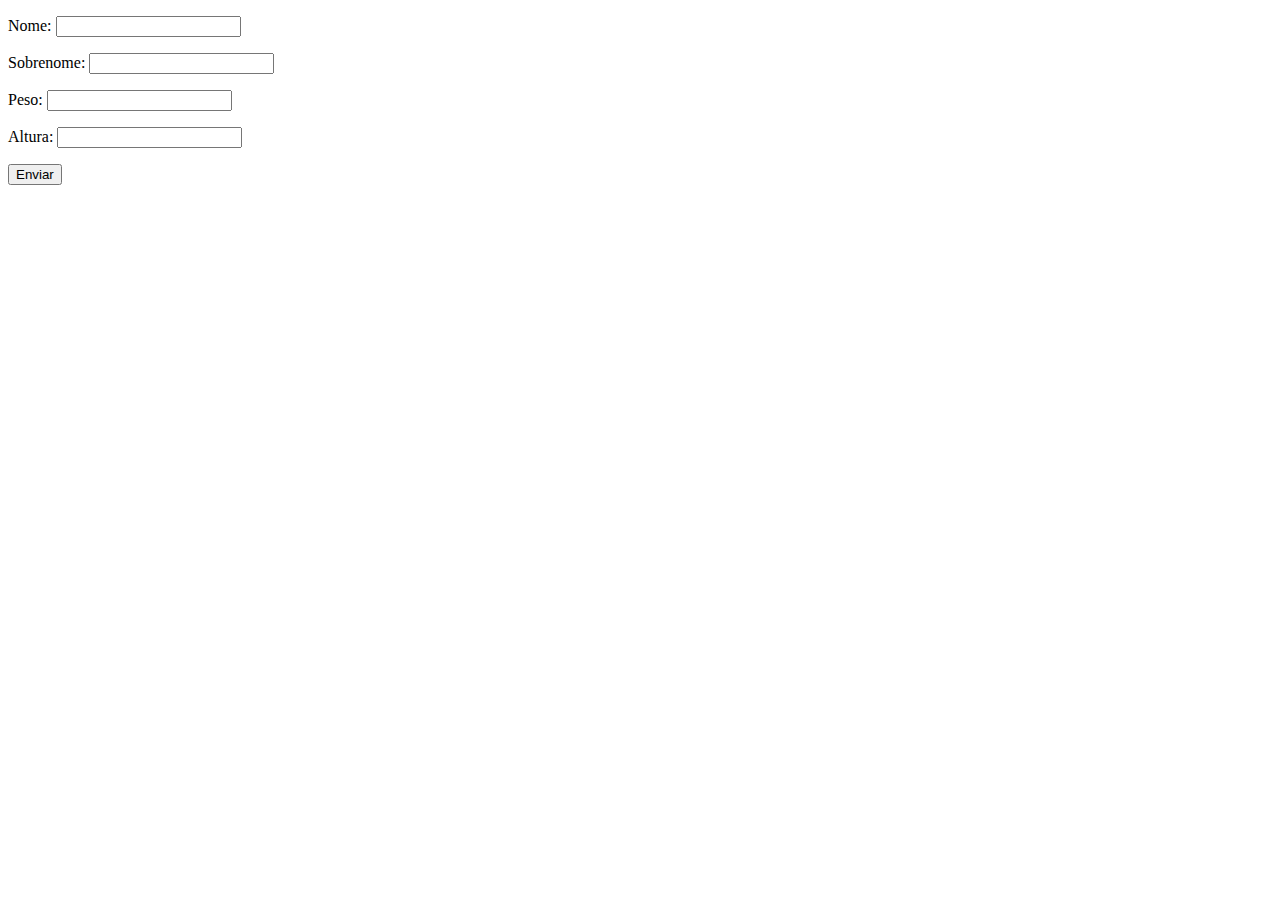
<file: js-iniciante/aula21/index.html>
<!DOCTYPE html>
<html lang="en">
  <head>
    <meta charset="UTF-8" />
    <meta name="viewport" content="width=device-width, initial-scale=1.0" />
    <title>Document</title>
  </head>
  <body>
    <form class="form">
      <p>Nome: <input type="text" class="nome" /></p>
      <p>Sobrenome: <input type="text" class="sobrenome" /></p>
      <p>Peso: <input type="text" class="peso" /></p>
      <p>Altura: <input type="text" class="altura" /></p>
      <button>Enviar</button>
    </form>
    <script src="js/main.js"></script>
  </body>
</html>
</file>
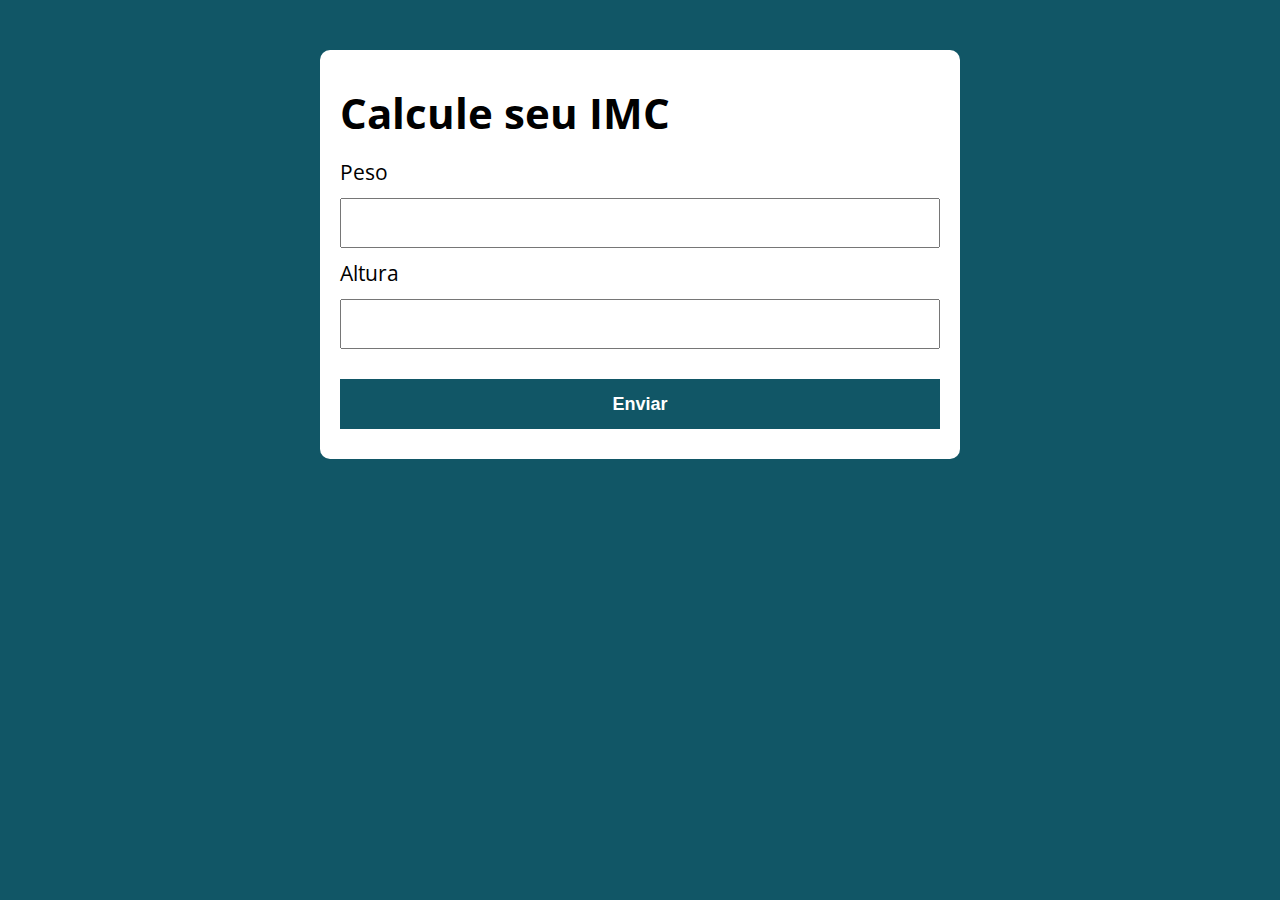
<file: js-iniciante/aula25/index.html>
<!DOCTYPE html>
<html lang="pt-BR">
  <head>
    <meta charset="UTF-8" />
    <meta name="viewport" content="width=device-width, initial-scale=1.0" />
    <meta http-equiv="X-UA-Compatible" content="ie=edge" />
    <title>Calcule seu IMC</title>
    <link rel="stylesheet" href="./assets/css/style.css" />
  </head>

  <body>
    <section class="container">
      <h1>Calcule seu IMC</h1>
      <form action="/" id="formulario" methodo="POST">
        <label for="peso">Peso</label>
        <input type="text" id="peso" name="peso" />
        <label for="altura">Altura</label>
        <input type="text" id="altura" name="altura" />
        <button type="submit">Enviar</button>
      </form>
      <div id="resultado"></div>
    </section>

    <script src="./assets/js/main.js"></script>
  </body>
</html>
</file>
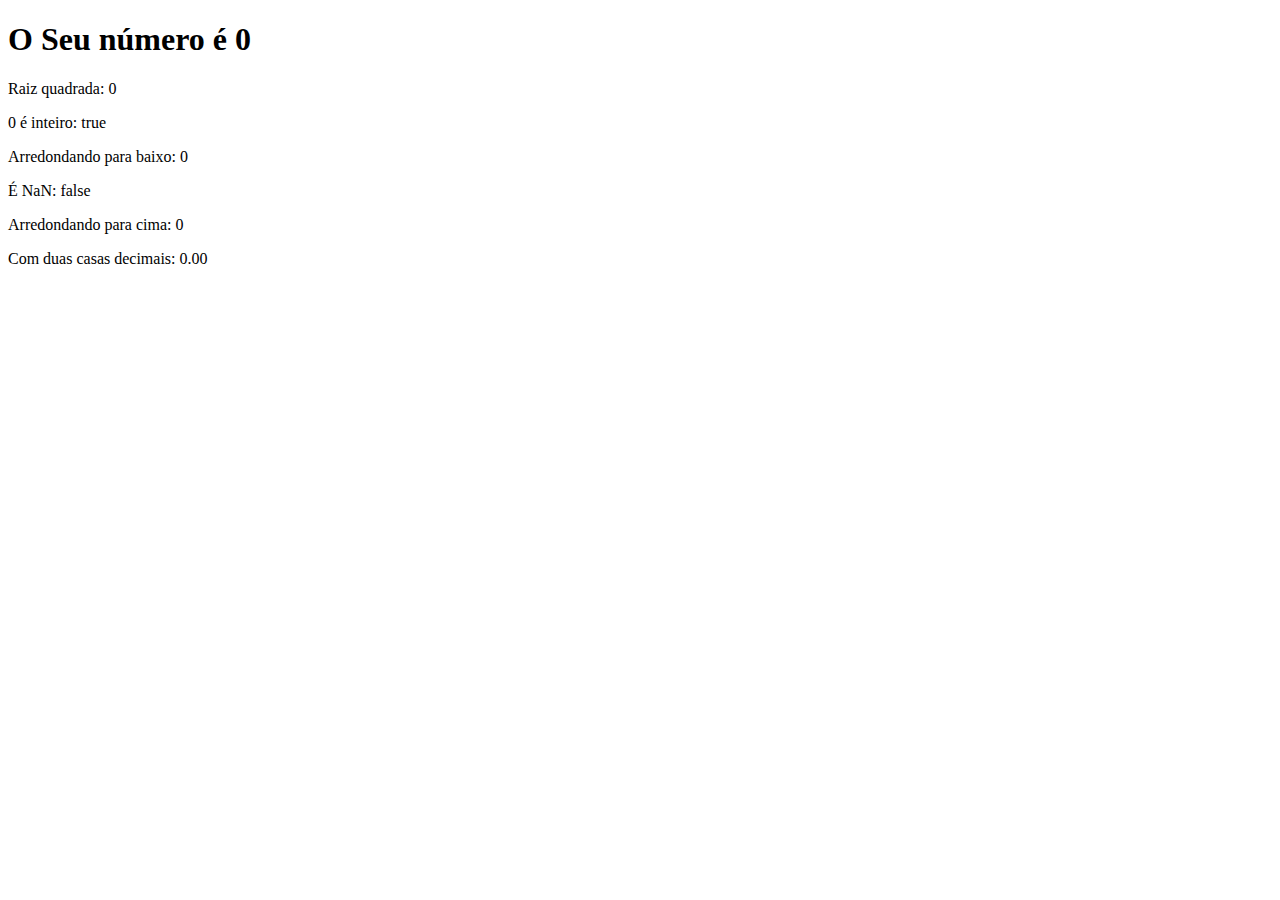
<file: js-iniciante/aula16/ex/index.html>
<!DOCTYPE html>
<html lang="en">
  <head>
    <meta charset="UTF-8" />
    <meta name="viewport" content="width=device-width, initial-scale=1.0" />
    <title>Document</title>
  </head>
  <body>
    <section>
      <h1>O Seu número é <span id="numeroTitle">0</span></h1>
      <div id="texto"></div>
    </section>
    <script src="main.js"></script>
  </body>
</html>
</file>
<file: js-iniciante/aula25/assets/css/style.css>
@import url('https://fonts.googleapis.com/css?family=Open+Sans:400,700&display=swap');
:root {
  --primary-color: rgb(17, 86, 102);
  --primary-color-darker: rgb(9, 48, 56);
}

* {
  box-sizing: border-box;
  outline: 0;
}

body {
  margin: 0;
  padding: 0;
  background: var(--primary-color);
  font-family: 'Open sans', sans-serif;
  font-size: 1.3em;
  line-height: 1.5em;
}

.container {
  max-width: 640px;
  margin: 50px auto;
  background: #fff;
  padding: 20px;
  border-radius: 10px;
}

form input, form label, form button {
  display: block;
  width: 100%;
  margin-bottom: 10px;
}

form input {
  font-size: 24px;
  height: 50px;
  padding: 0 20px;
}

form input:focus {
  outline: 1px solid var(--primary-color);
}

form button {
  border: none;
  background: var(--primary-color);
  color: #fff;
  font-size: 18px;
  font-weight: 700;
  height: 50px;
  cursor: pointer;
  margin-top: 30px;
}

form button:hover {
  background: var(--primary-color-darker);
}

.paragrafo-resultado, .bad{
  background: rgb(109, 255, 255);
  padding: 10px 20px;
}

.bad{
  background: rgb(255, 150, 150);
}
</file>
